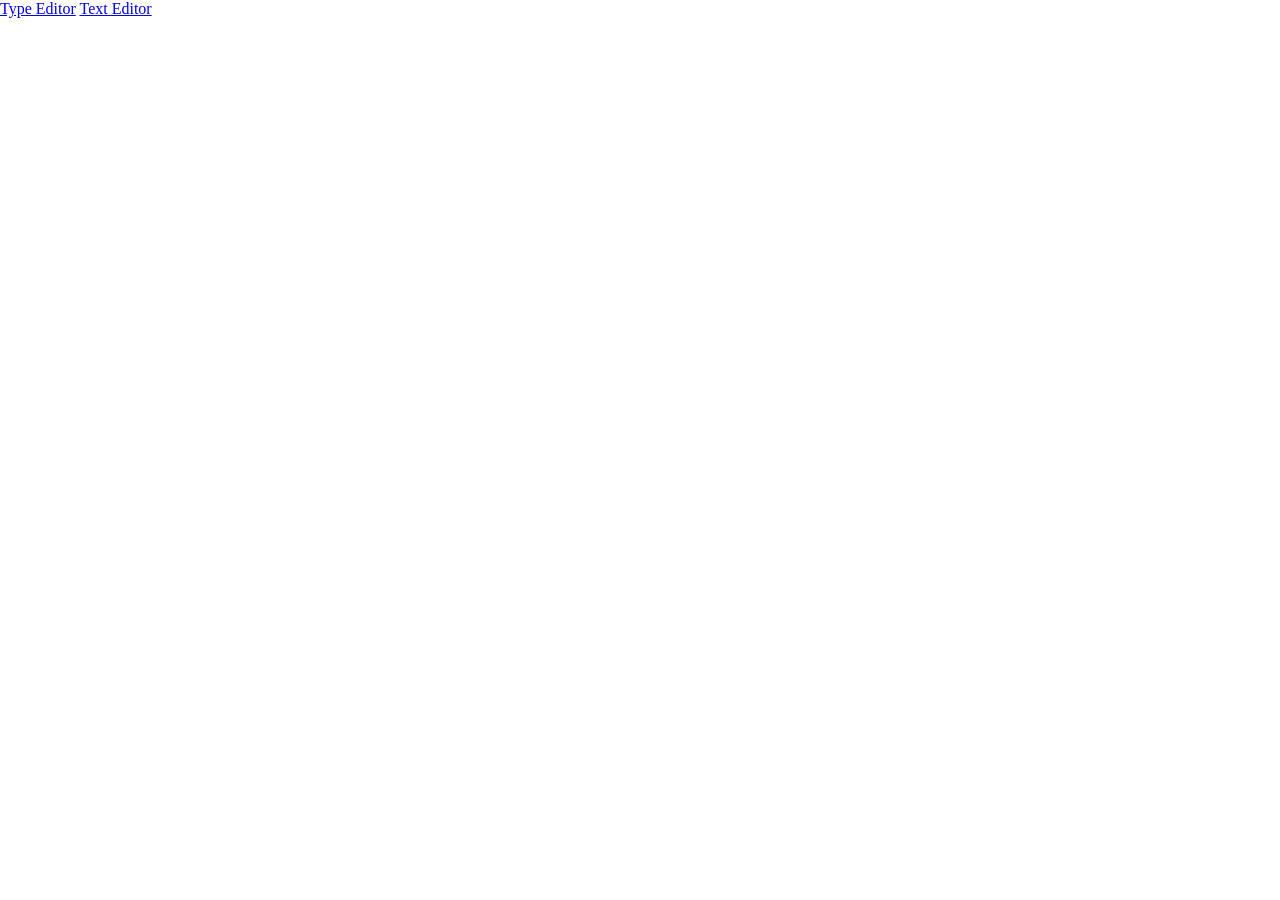
<file: index.html>
<!DOCTYPE html>
<html lang="en">
    <head>
        <meta charset="UTF-8">
        <meta name="viewport" content="width=device-width, initial-scale=1.0">
        <title>Document</title>
        <link rel="stylesheet" href="styles.css"/>
    </head>
    <body>
        <ul>
            <li>
                <a href="variable-editor.html">Type Editor</a>
                <a href="text-editor.html">Text Editor</a>
            </li>
        </ul>
    </body>
</html>
</file>
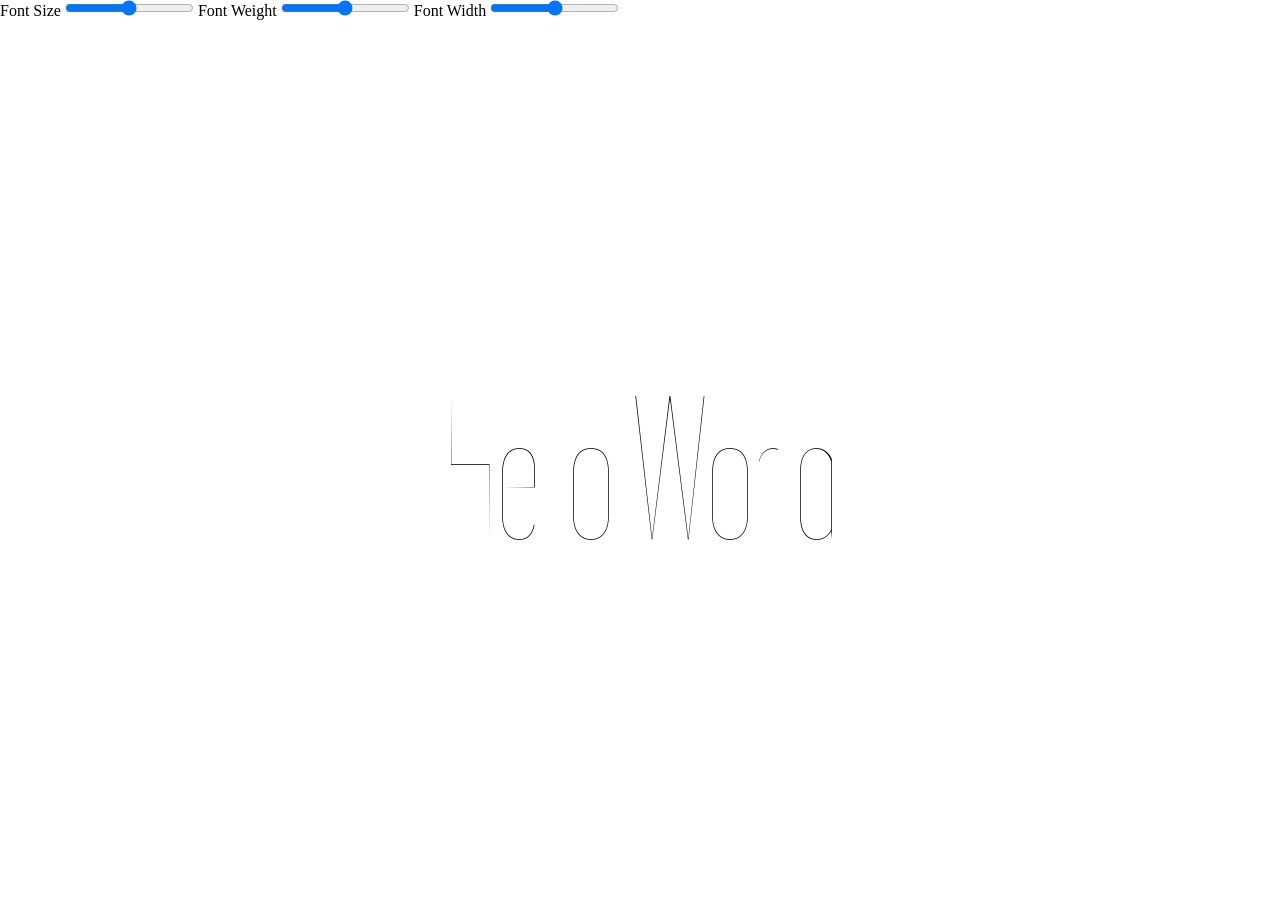
<file: workshop-type/index.html>
<!DOCTYPE html>
<html lang="en">
    <head>
        <meta charset="UTF-8">
        <meta name="viewport" content="width=device-width, initial-scale=1.0">
        <title>Workshop Type</title>
        <link rel="stylesheet" href="style.css" type="text/css">
    </head>
    <body>
        <div id="controls">
            <!-- Font Size Control -->
             <label>
                Font Size
                <input id="fontSize" type="range" min="4" max="100"/>
             </label>

            <label>
                Font Weight
                <input id="fontWeight" type="range" min="100" max="1000" />
             </label>

            <label>
                Font Width
                <input id="fontWidth" type="range" min="25" max="151" />
             </label>

        </div>

        <div id="container">
            Hello World
        </div>

        <script src="script.js"></script>
    </body>
</html>
</file>
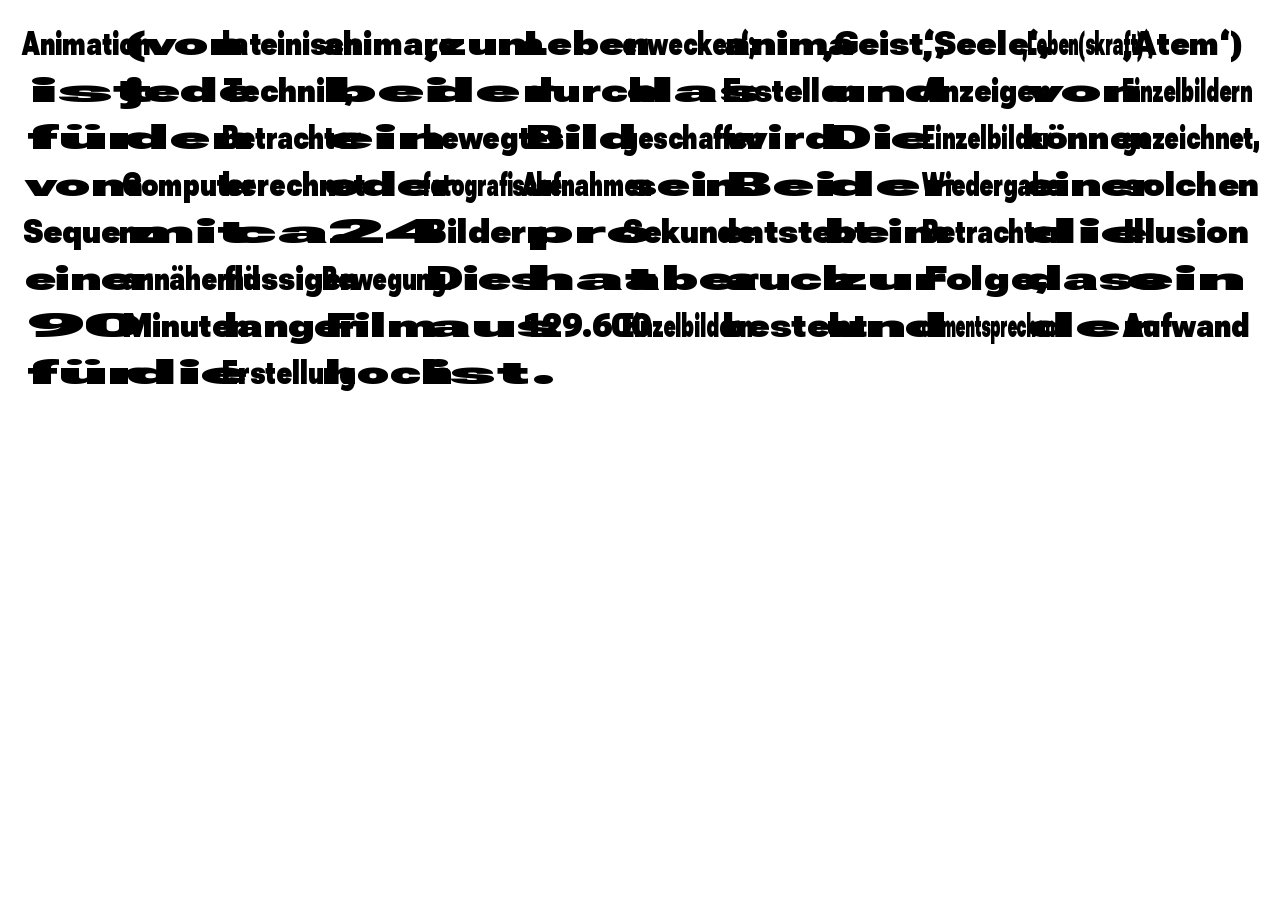
<file: workshop-text/text-translation/text-editor.html>
<!DOCTYPE html>
<html lang="en">
    <head>
        <meta charset="UTF-8">
        <meta name="viewport" content="width=device-width, initial-scale=1.0">
        <title>Document</title>
        <link rel="stylesheet" href="styles.css"/>
    </head>
    <body>
        <div id="container"></div>
        <script src="script.js" ></script>
    </body>
</html>
</file>
<file: styles.css>
*{
    margin: 0;
    padding: 0;

}

body{
    width: 100%;
    height: 100%;
}

#container{
    position: fixed;
    width: 100%;
    height: 100%;
    background: yellow;
    font-size: 100px;
    /* Flex for center aligning */
    display: flex;
    align-items: center;
    justify-content: center;
    /*  */
    font-size: 100px;
}

#controls{
    position: fixed;
    z-index: 100;
}
</file>
<file: workshop-type/style.css>
@font-face {
    font-family: "VariableFont";
    src: url(variable-font.ttf);
}

*{
    margin: 0;
    padding: 0;
}

#container{
    font-family: "VariableFont";
    font-size: 10vw;
    font-variation-settings: "wght" 100, "wdth" 51;
    width: 100vw;
    height: 100vh;
    display: flex;
    justify-content: center;
    align-items: center;
}
</file>
<file: workshop-text/text-translation/styles.css>
@font-face {
    font-family: "VariableFont";
    src: url(variable-font.ttf);
}


*{
    margin: 0;
    padding: 0;
    font-style: 12px;
    font: "helvetica";
}

body{
    width: 100%;
    height: 100%;
}

#container{
    font-family: "VariableFont";
    position: fixed;
    width: 100%;
    height: 100%;
    font-size: 100px;
    font-size: 40px;
    padding: 20px;
    font-variation-settings: "wght" 1000, "wdth" 120;
}

#controls{
    position: fixed;
    z-index: 100;
}


span{
    /* padding: 0 3px; */
    padding: 0 0.1em;
}
</file>
